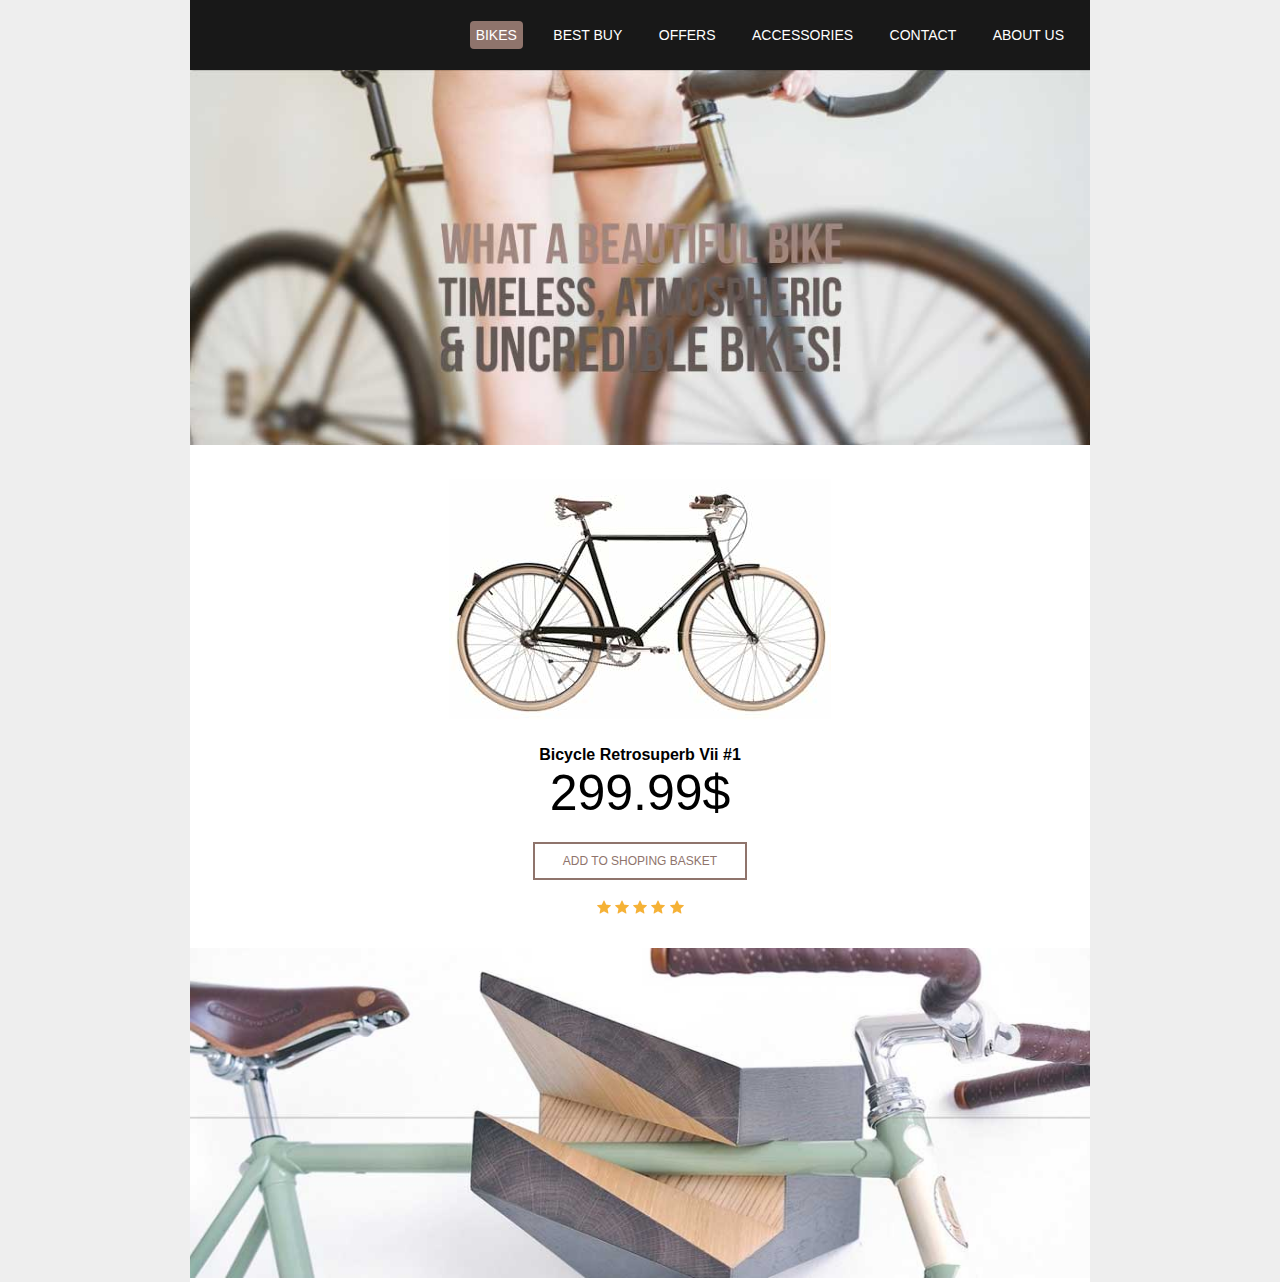
<file: index.html>
<!DOCTYPE html>
<html>
<head>
    <meta charset="utf-8" />
    <title>Bikes</title>
    <link rel="stylesheet" type="text/css" href="css/syntax.css">
</head>
<body>
    <div id="wrapper">
        <nav id="main-navigation">
            <ul>
                <li><a href="#" class="current">Bikes</a></li>
                <li><a href="#">Best Buy</a></li>
                <li><a href="#">Offers</a></li>
                <li><a href="#">Accessories</a></li>
                <li><a href="#">Contact</a></li>
                <li><a href="#">About Us</a></li>
            </ul>
        </nav>
        
        <div id="lead-banner">
            <img src="images/lead-banner.jpg" alt="Bikes!">
        </div>
        
        <section id="shop">
            <img class="product-image" src="images/bike.jpg" alt="Retrosuperb">
            <h2 class="product-name">Bicycle Retrosuperb Vii #1</h2>
            <span class="price">299.99$</span>
            <a class="add-to-bag" href="#">Add to shoping basket</a>
            <img class="rating" src="images/stars.png" alt="star rating">
        </section>
        
        <div id="footer-banner">
            <img src="images/footer.jpg" alt="pic of bike">
        </div>
    </div>

</body>
</html>
</file>
<file: css/syntax.css>
body{
    font-family: Arial;
    margin: 0;
    background: #eee;

}

#wrapper{
    width: 900px;
    margin: 0 auto;
    background: #fff;
}

#main-navigation{
    background: #181818;
    padding: 10px;
}

#main-navigation ul{
    text-align: right;
    list-style-type: none;
    margin-right: 10px;
}

#main-navigation li{
    display: inline-block;
    margin-left: 20px;
}

#main-navigation a{
    color: #fff;
    text-decoration: none;
    text-transform: uppercase;
    font-size: 14px;
    padding: 6px;
}

#main-navigation a.current{
    background: #8f746c;
    border-radius: 4px;
}

#lead-banner img{
    width: 100%
}

#shop{
    margin: 30px 0;
    text-align: center;
}

#shop h2.product-name{
    font-size: 16px;
    margin-bottom: 0;
}

#shop span.price{
    display: block;
    font-size: 50px;
}

#shop a.add-to-bag{
   display: block;
   color: #8f746c;
   text-transform: uppercase;
   font-size: 12px;
   text-decoration: none;
   padding: 10px 0;
   border: 2px solid #8f746c;
   width: 210px;
   margin: 20px auto;
}

#shop a.add-to-bag{
    display: block;
    color: #8f746c;
    text-transform: uppercase;
    font-size: 12px;
    text-decoration: none;
    padding: 10px 0;
    border: 2px solid #8f746c;
    width: 210px;
    margin: 20px auto;
 }

 #shop a.add-to-bag:hover{
     color: #fff;
     background: #8f746c;
 }

 #footer-banner img{
    width: 100%;
 }
</file>
